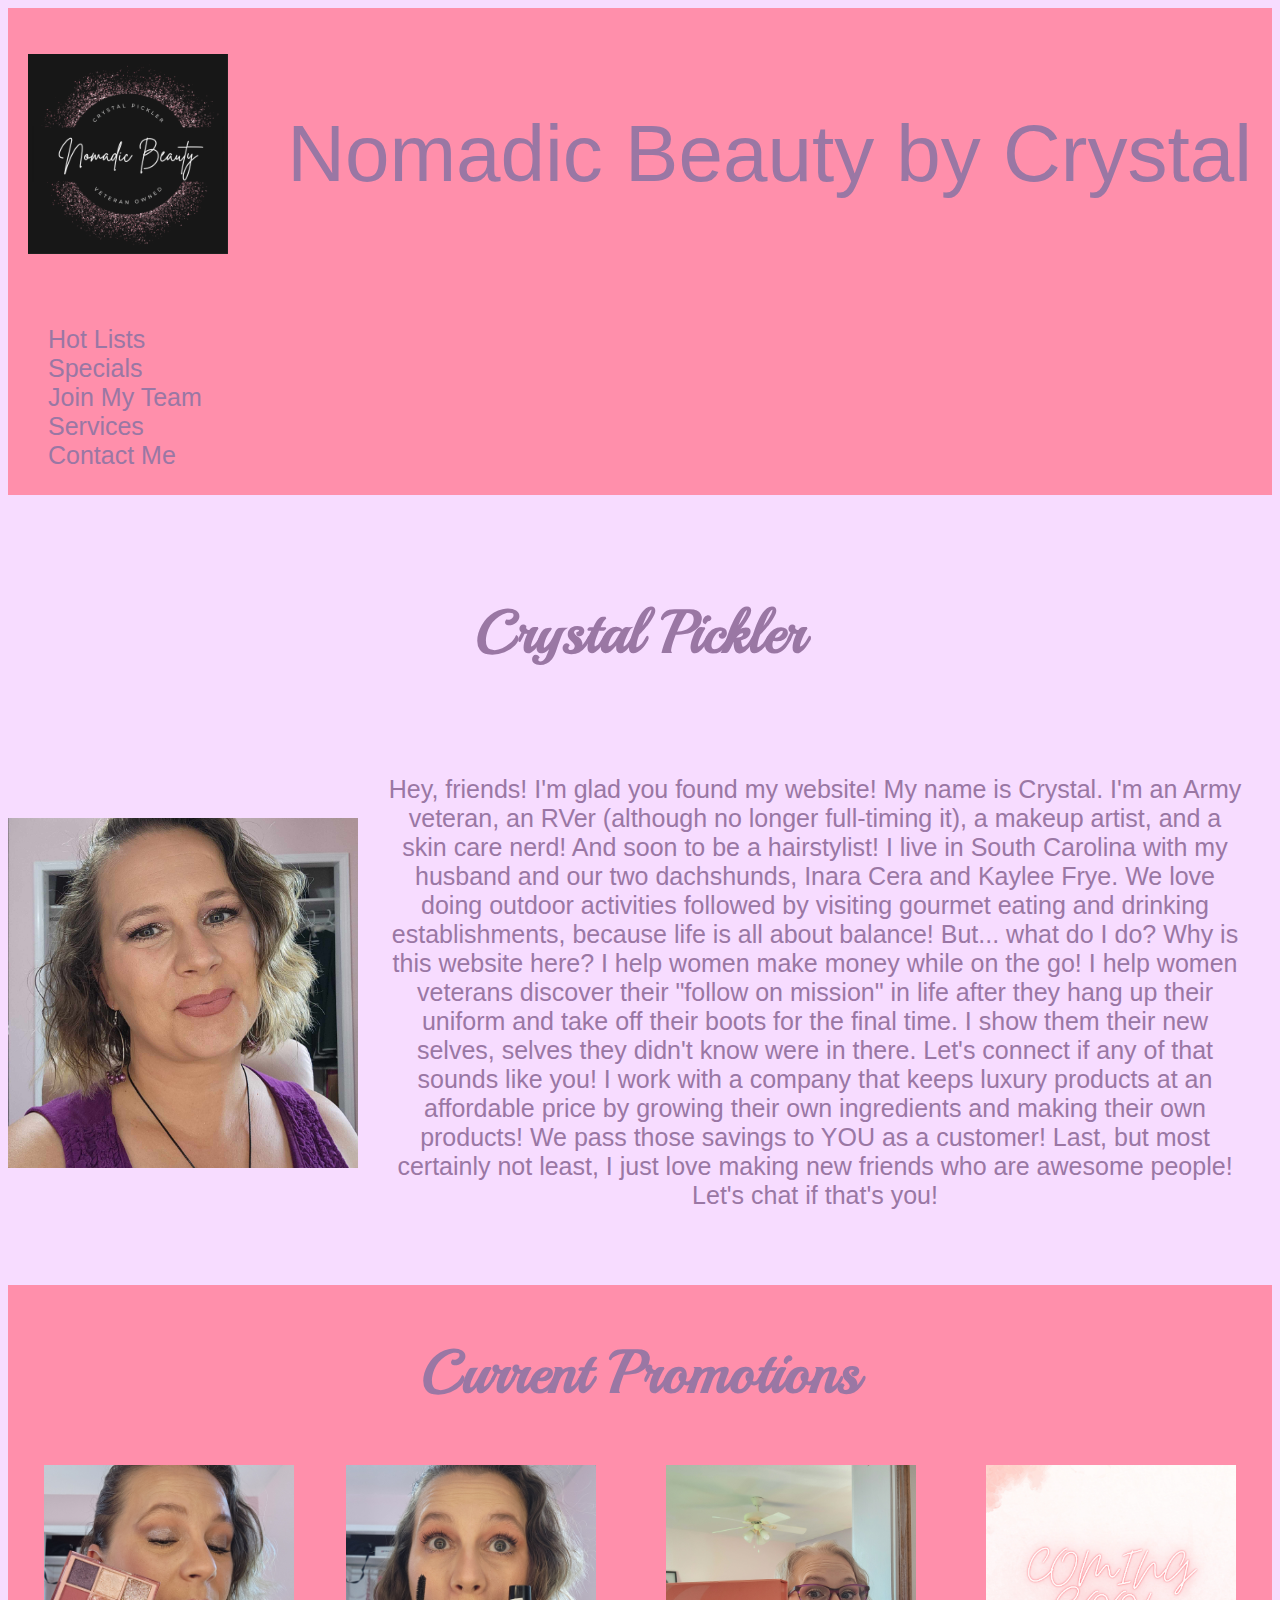
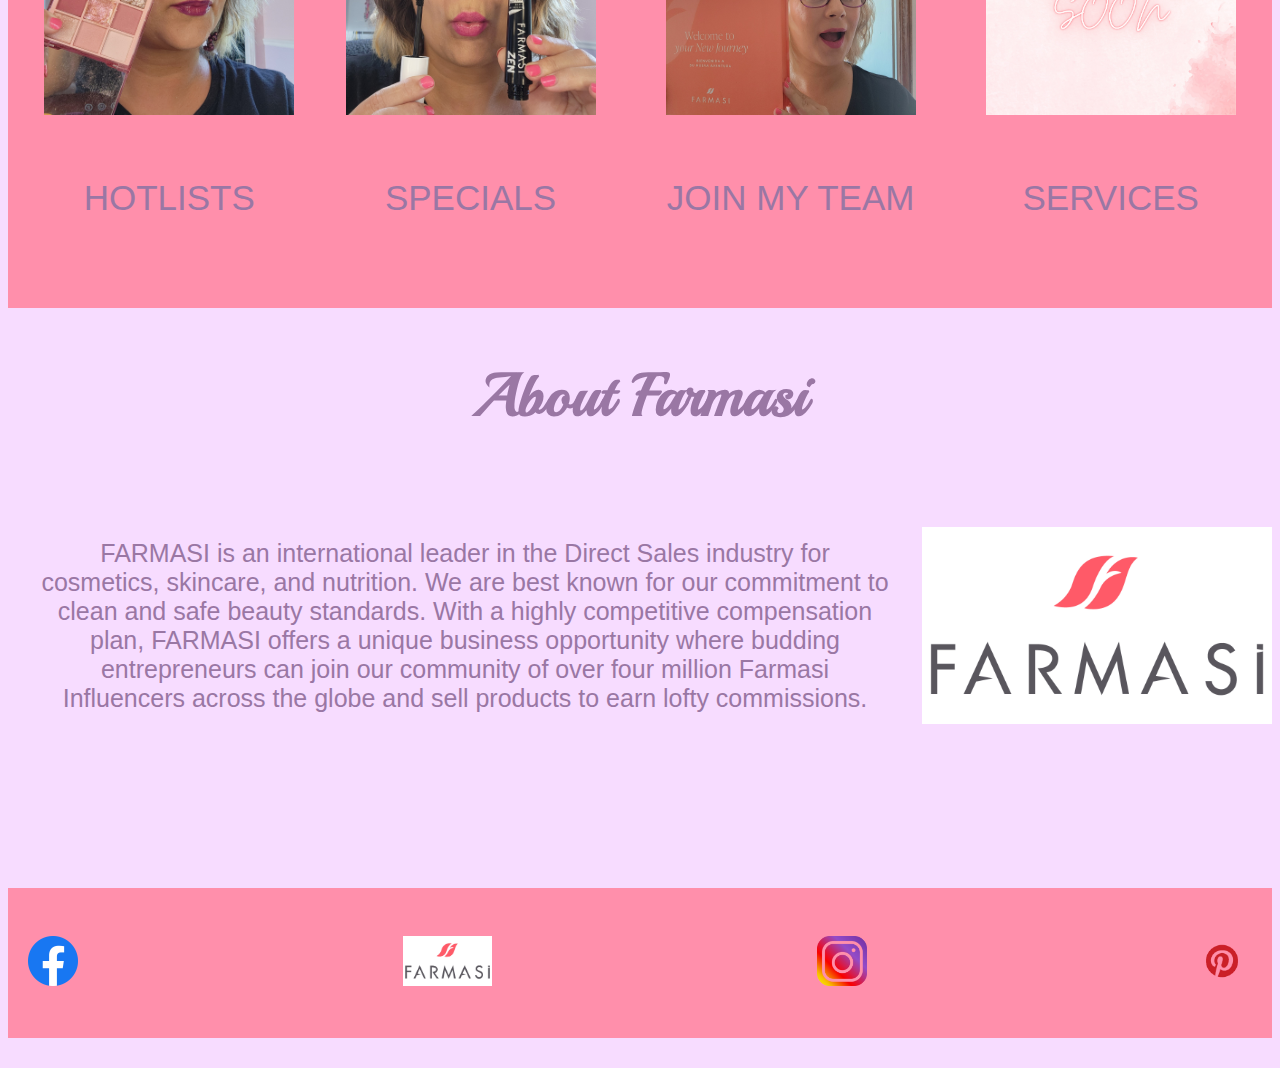
<file: index.html>
<!DOCTYPE html>
<html lang="en">
  <head>
    <link rel="stylesheet" href="styles.css" />

    <meta charset="UTF-8" />
    <meta name="viewport" content="width=device-width, initial-scale=1.0" />

    <link href="https://fonts.cdnfonts.com/css/rage-italic" rel="stylesheet" />
    <link
      href="https://fonts.googleapis.com/css2?family=Playball&display=swap"
      rel="stylesheet"
    />

    <title>Nomadic Beauty by Crystal</title>
  </head>



  <body>

    <div id="header">
      <img id="logo" src="/images/logos/nomadicbeautylogo.png" alt="picture placeholder" />
      <p id="title-name">Nomadic Beauty by Crystal</p>
      <div id="navigation">
        <ul id="navigation">
          <li> <a href="/hotlist.html"> Hot Lists</a></li>
          <li> <a href ="/specials.html"> Specials</a></li>
          <Li> <a href="/joinmyteam.html">Join My Team</a></Li>
          <li> <a href ="/services.html">Services</a></li>
          <li> <a href ="/contactme.html">Contact Me</a></li>
        </ul>
      </div>
    </div>

    <!-- header end -->

    <div class="body-container">
      <!-- background photo/gif -->

      <!-- about crystal -->
      <h1 class="section-heading">Crystal Pickler</h1>
      <div class="section-container">
        <img src="/images/website pic.jpg" alt="picture of crystal" style: width="
        350px">
        <div class="section-text-container">
          <p>
            Hey, friends! I'm glad you found my website! My name is Crystal. I'm
            an Army veteran, an RVer (although no longer full-timing it), a
            makeup artist, and a skin care nerd! And soon to be a hairstylist! I
            live in South Carolina with my husband and our two dachshunds, Inara
            Cera and Kaylee Frye. We love doing outdoor activities followed by
            visiting gourmet eating and drinking establishments, because life is
            all about balance!
            <!-- <br />
            <br /> -->
            But... what do I do? Why is this website here? I help women make
            money while on the go! I help women veterans discover their "follow
            on mission" in life after they hang up their uniform and take off
            their boots for the final time. I show them their new selves, selves
            they didn't know were in there. Let's connect if any of that sounds
            like you!
            <!-- <br />
            <br /> -->
            I work with a company that keeps luxury products at an affordable
            price by growing their own ingredients and making their own
            products! We pass those savings to YOU as a customer!
            <!-- <br />
            <br /> -->
            Last, but most certainly not least, I just love making new friends
            who are awesome people! Let's chat if that's you!
          </p>
        </div>
      </div>

      <!-- current promotions -->
      <div id="current-promotions">
        <h1 class="section-heading">Current Promotions</h1>
        <div class="section-container">
          <div class="picture-text-combo">
            <a href="/hotlist.html">
              <img id="image3" src="/images/hotlist.jpg" alt="hot list" ; />
              <p>HOTLISTS</p>
          </a>
          </div>
          <div class="picture-text-combo">
            <a href ="/specials.html">
              <img id="image3" src="/images/specials.jpg" alt="hot list" ; />
              <p>SPECIALS</p>
          </a>
          </div>
          <div class="picture-text-combo">
            <a href="/joinmyteam.html">
              <img id="image3" src="/images/joinmyteam.jpg" alt="join my team";/>
              <p>JOIN MY TEAM </p>
          </a>
          </div>
          <div class="picture-text-combo">
            <a href ="/services.html">
              <img id="image3" src="/images/comingsoon.png" alt="hot list" ; />
              <p>SERVICES</p>
          </a>
          </div>
        </div>
      </div>

      <!-- about farmasi -->

      <h1 class="section-heading">About Farmasi</h1>
      <div class="section-container">
        <div class="section-text-container">
          <p>
            FARMASI is an international leader in the Direct Sales industry for
            cosmetics, skincare, and nutrition. We are best known for our
            commitment to clean and safe beauty standards. With a highly
            competitive compensation plan, FARMASI offers a unique business
            opportunity where budding entrepreneurs can join our community of
            over four million Farmasi Influencers across the globe and sell
            products to earn lofty commissions.
          </p>
        </div>
        <img src="/images/logos/FarmasiLogo.jpg" alt="picture of Farmasi Logo" style: width =
        "350px">
      </div>
    </div>
    <!-- // end of body-container -->

    <div id="footer">
      <a href="https://www.facebook.com/crystal.marie.pickler">
        <img
          id="social-link"
          src="/images/logos/facebook-logo-2019.png"
          alt="link to facebook"
      /></a>
      <a href="https://www.farmasius.com/crystalpickler">
      <img
        id="social-link"
        src="/images/logos/FarmasiLogo.jpg"
        alt="link to farmasi website"
      /></a>
      <a href="https://www.instagram.com/nomadicbeautybycrystal">
      <img
        id="social-link"
        src="/images/logos/instagram-logo-png-transparent-background.png"
        alt="link to instagram"
      /></a>
      <a href="https://pinterest.com/nomadicbeautybycrystal">
      <img
        id="social-link"
        src="/images/logos/pinterest-logo.png"
        alt="link to pinterest"
      /></a>
    </div>
    <!-- end of footer -->
  </body>
</html>
</file>
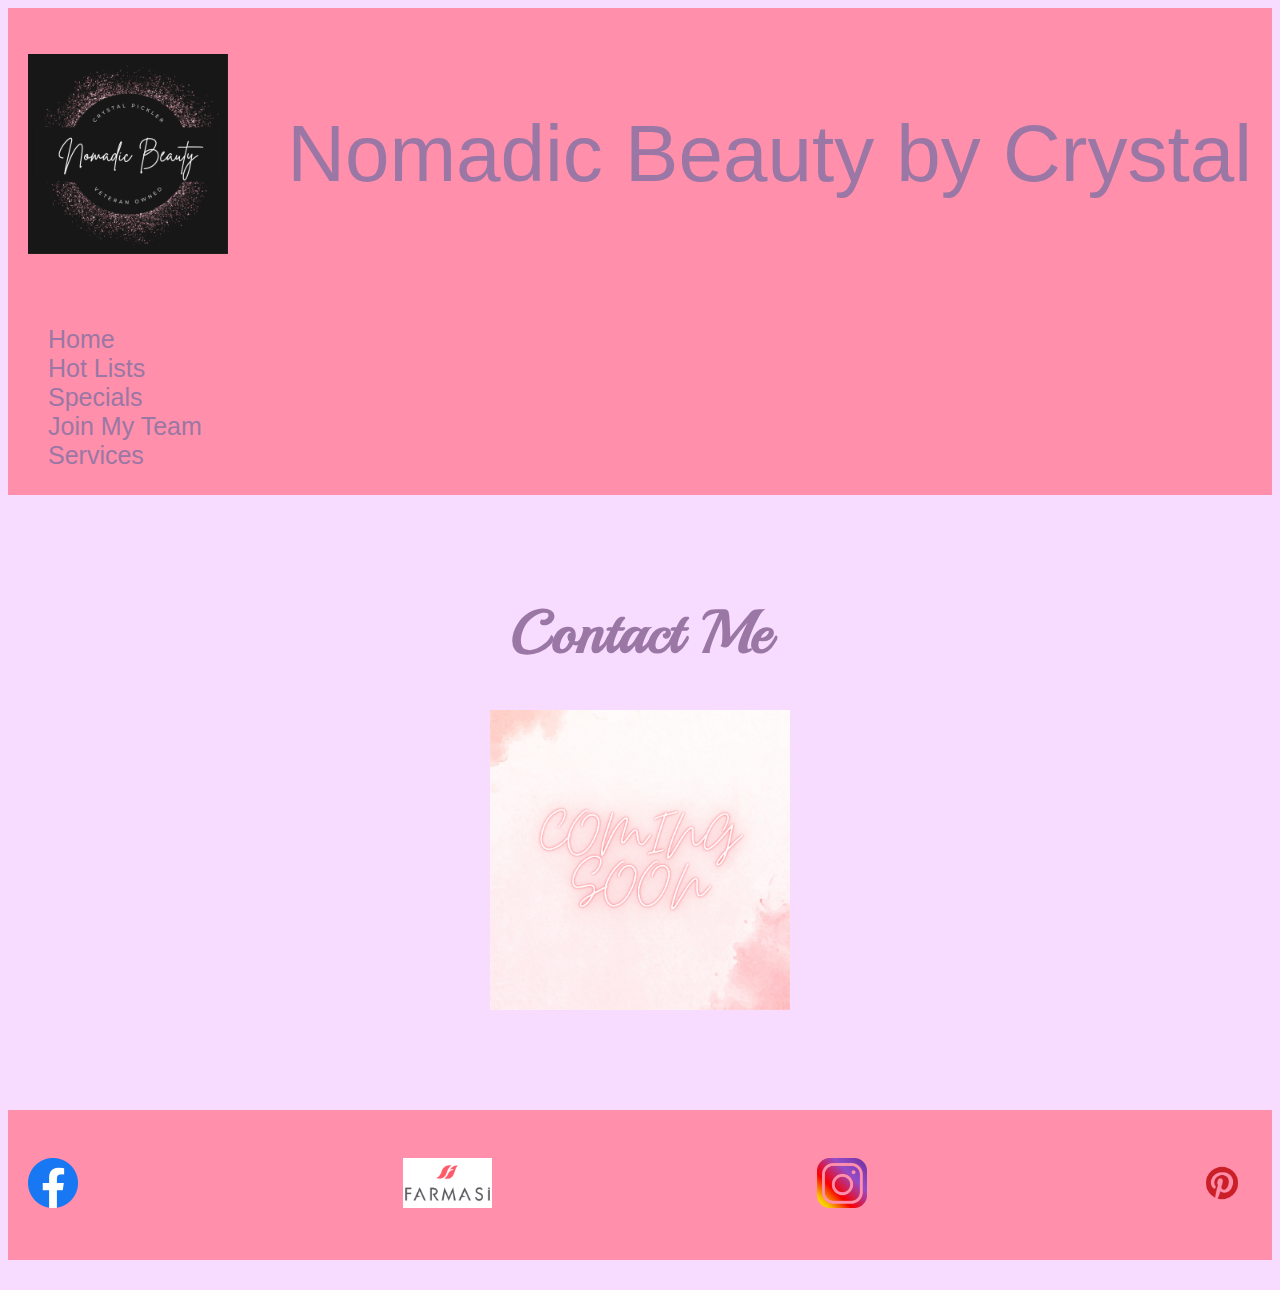
<file: contactme.html>
<!DOCTYPE html>
<html lang="en">
  <head>
    <link rel="stylesheet" href="styles.css" />

    <meta charset="UTF-8" />
    <meta name="viewport" content="width=device-width, initial-scale=1.0" />

    <link href="https://fonts.cdnfonts.com/css/rage-italic" rel="stylesheet" />
    <link
      href="https://fonts.googleapis.com/css2?family=Playball&display=swap"
      rel="stylesheet"
    />

    <title>Contact Me: Nomadic Beauty by Crystal</title>
  </head>
  <body>
    <div id="header">
      <img id="logo" src="/images/logos/nomadicbeautylogo.png" alt="picture placeholder" />
      <p id="title-name">Nomadic Beauty by Crystal</p>
      <div id="navigation">
        <ul id="navigation">
          <li><a href="/index.html">Home</a></li>
          <li><a href="/hotlist.html"> Hot Lists</a></li>
          <li><a href="/specials.html"> Specials</a></li>
          <Li><a href="/joinmyteam.html">Join My Team</a></Li>
          <li><a href="/services.html">Services</a></li>
        </ul>
      </div>
    </div>

    <!-- header end -->

    <div class="body-container">
      <h1 class="section-heading">Contact Me</h1>
      <img src="images/comingsoon.png" style: width="300px" />
    </div>
    <!-- end of body-container -->

    <div id="footer">
      <a href="https://www.facebook.com/crystal.marie.pickler">
        <img
          id="social-link"
          src="/images/logos/facebook-logo-2019.png"
          alt="link to facebook"
      /></a>
      <a href="https://www.farmasius.com/crystalpickler">
      <img
        id="social-link"
        src="/images/logos/FarmasiLogo.jpg"
        alt="link to farmasi website"
      /></a>
      <a href="https://www.instagram.com/nomadicbeautybycrystal">
      <img
        id="social-link"
        src="/images/logos/instagram-logo-png-transparent-background.png"
        alt="link to instagram"
      /></a>
      <a href="https://pinterest.com/nomadicbeautybycrystal">
      <img
        id="social-link"
        src="/images/logos/pinterest-logo.png"
        alt="link to pinterest"
      /></a>
    </div>
    <!-- end of footer -->
  </body>
</html>
</file>
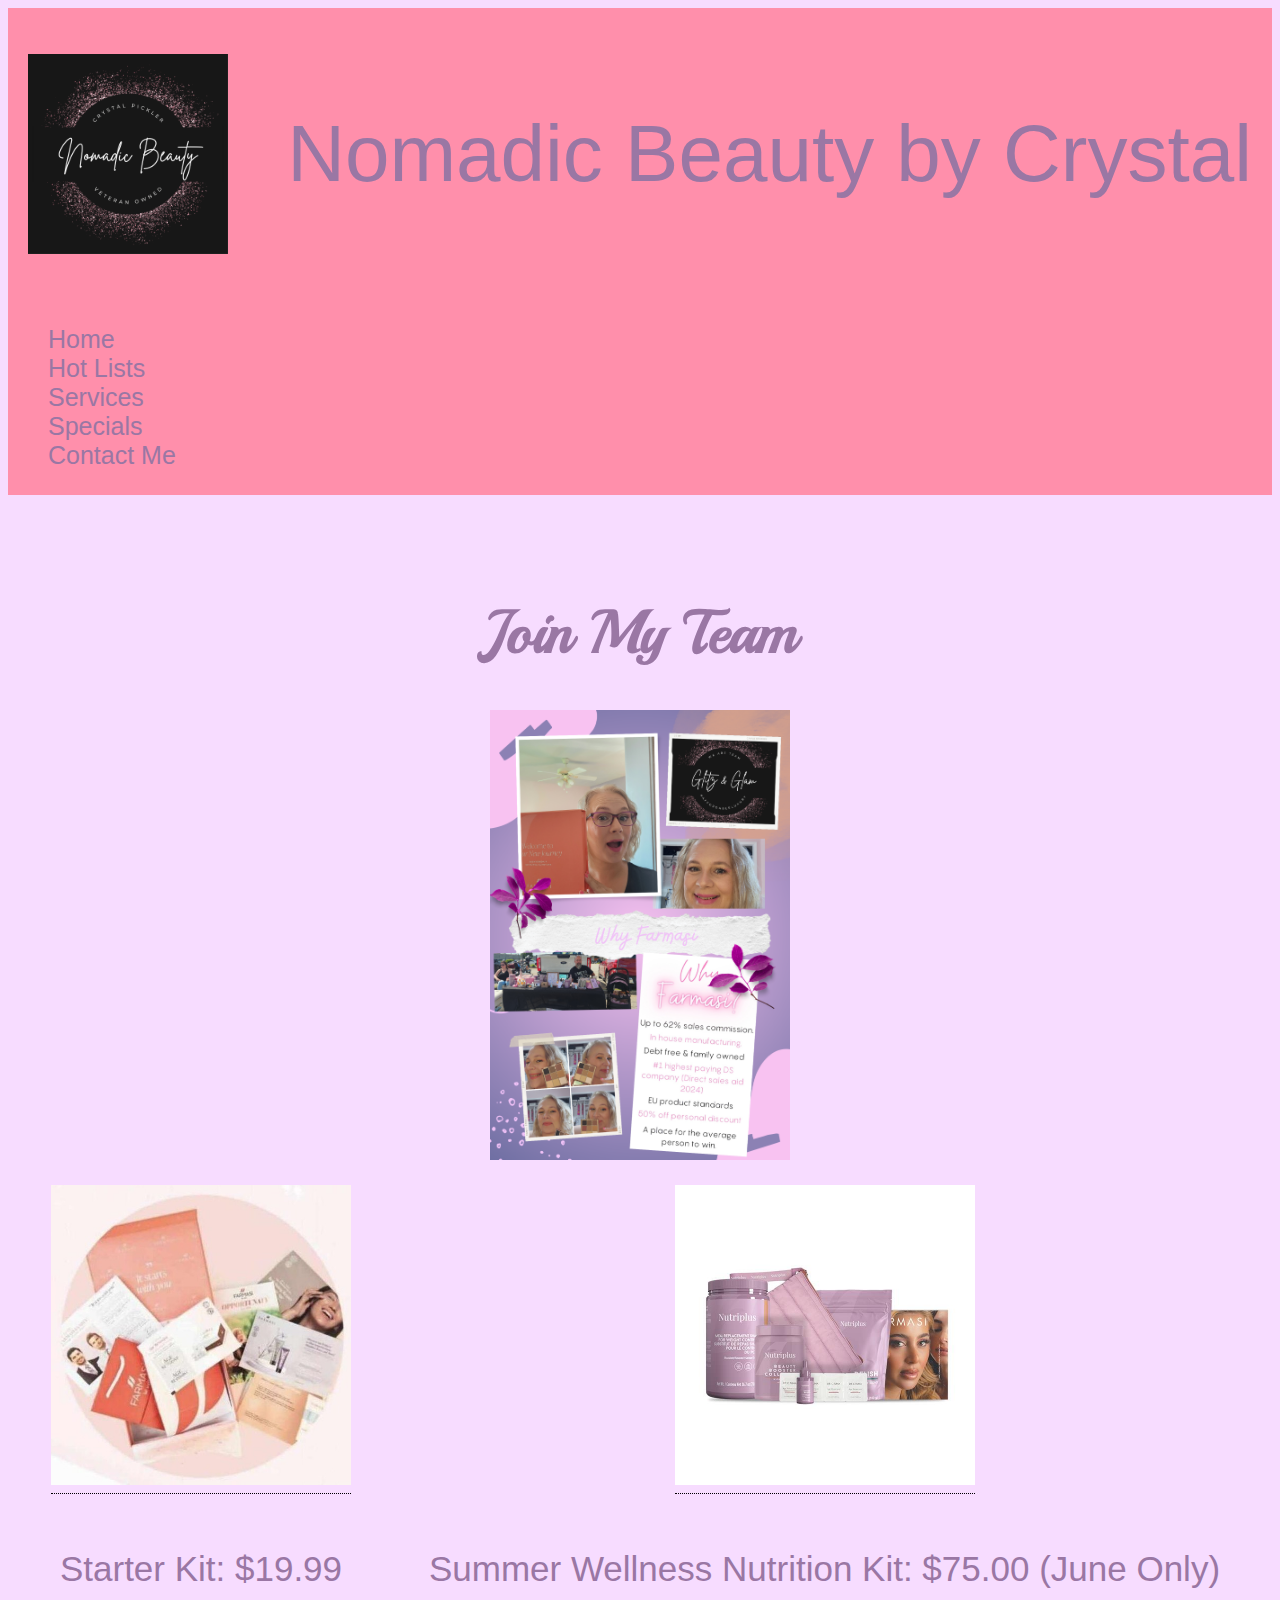
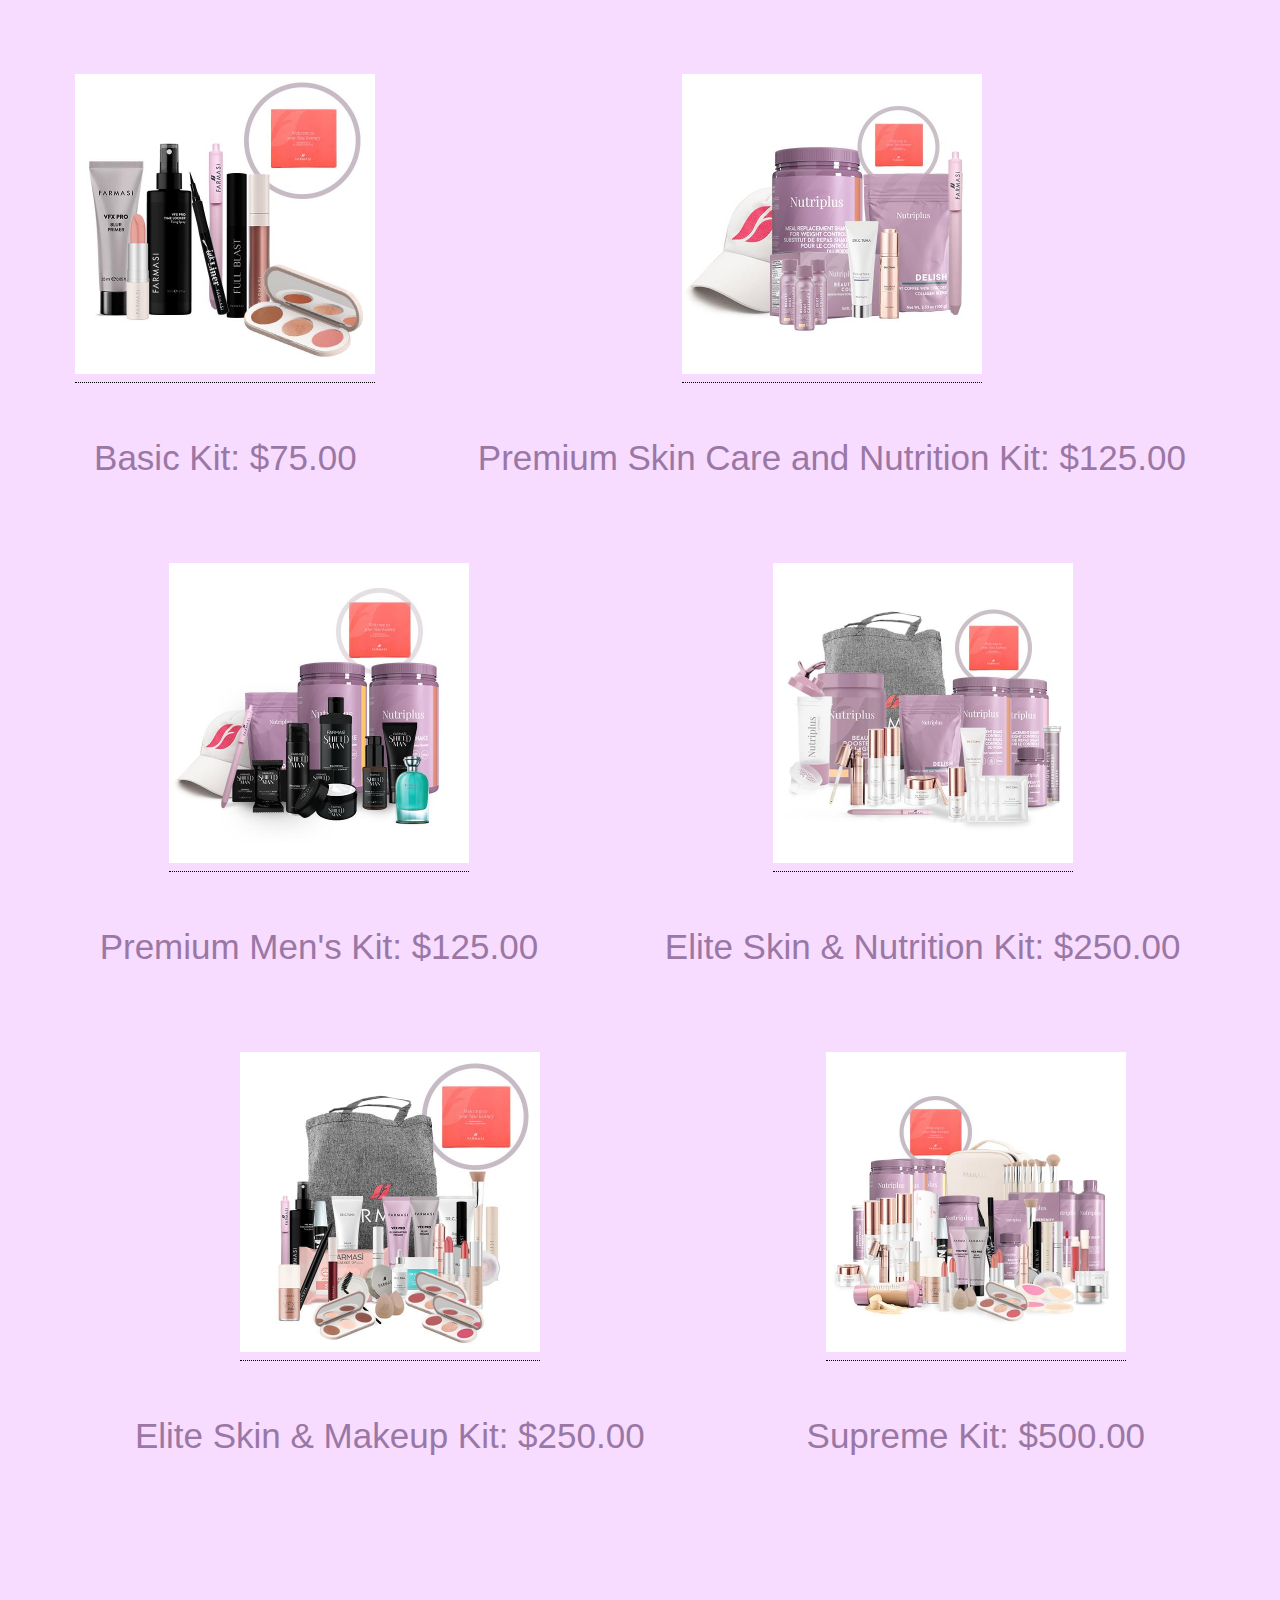
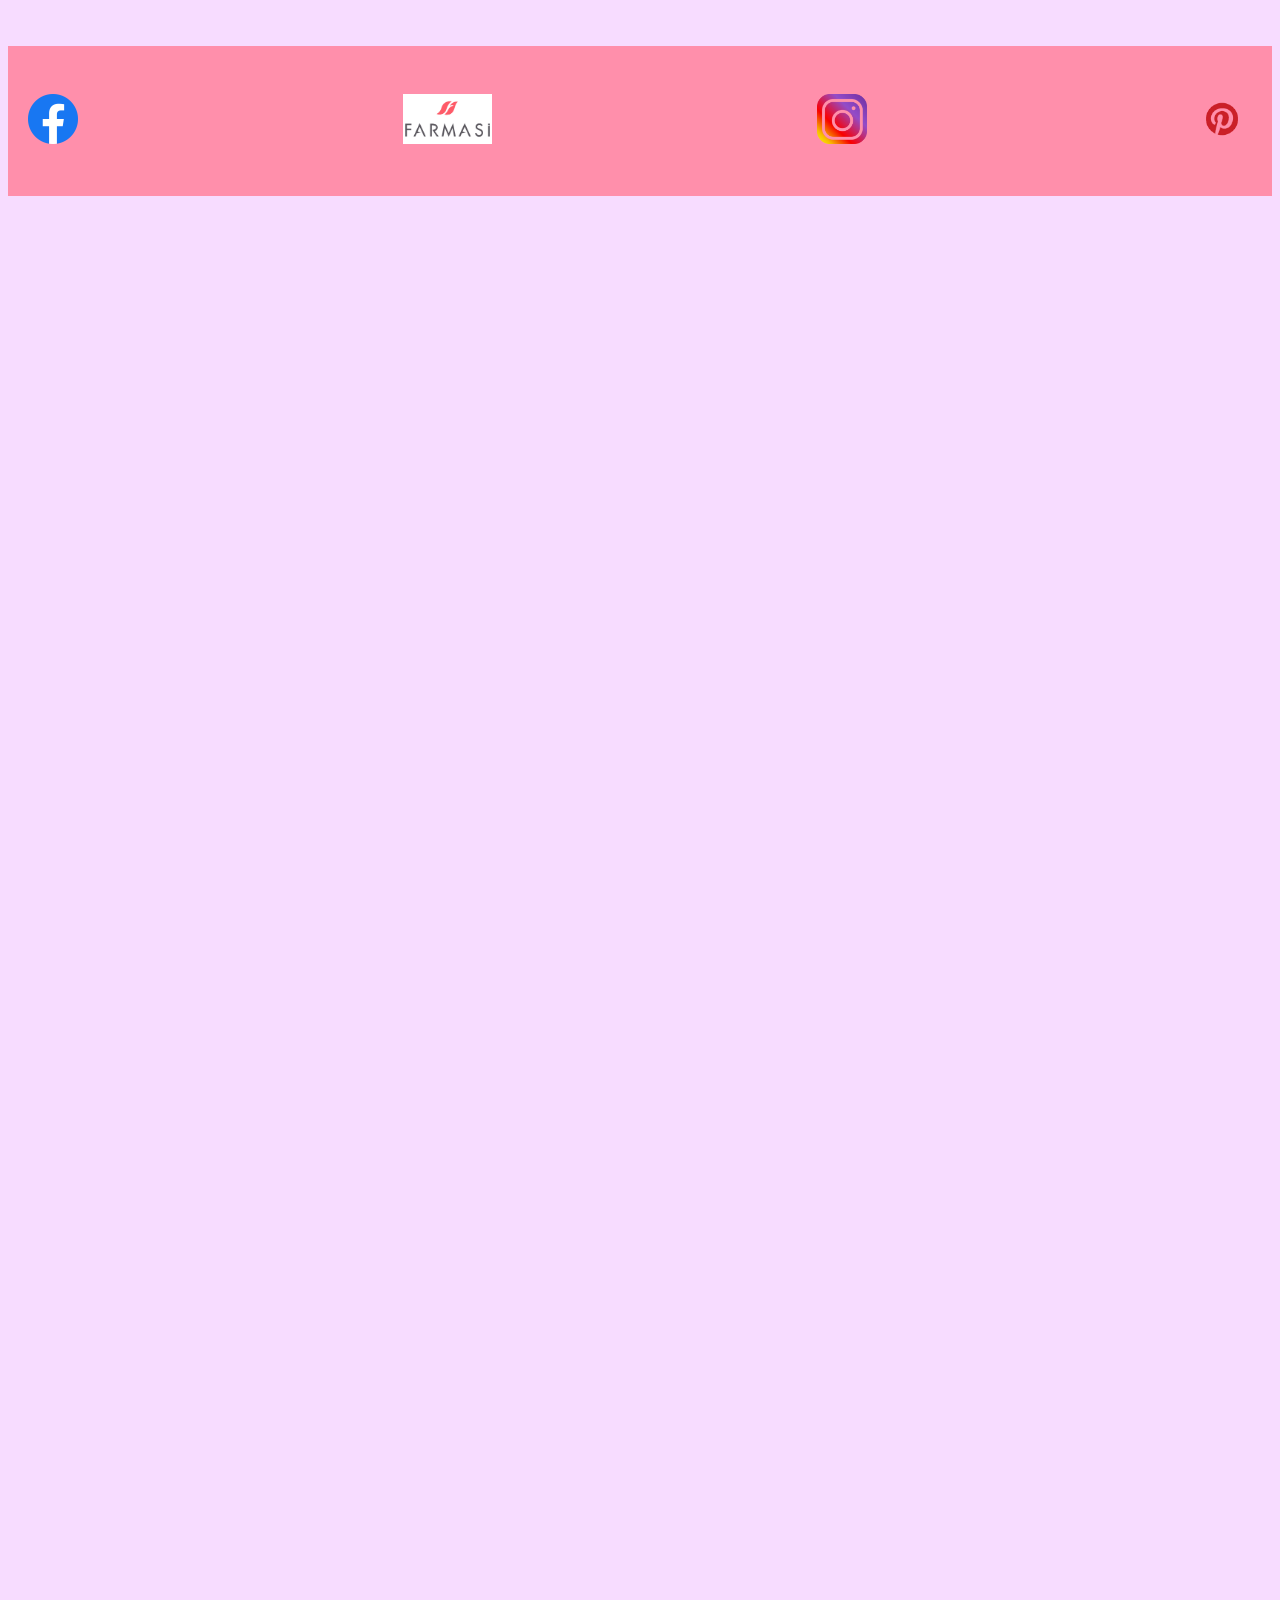
<file: joinmyteam.html>
<!DOCTYPE html>
<html lang="en">
  <head>
    <link rel="stylesheet" href="styles.css" />

    <meta charset="UTF-8" />
    <meta name="viewport" content="width=device-width, initial-scale=1.0" />

    <link href="https://fonts.cdnfonts.com/css/rage-italic" rel="stylesheet" />
    <link
      href="https://fonts.googleapis.com/css2?family=Playball&display=swap"
      rel="stylesheet"
    />

    <title>Join My Team: Nomadic Beauty by Crystal</title>
  </head>
  <body>
    <div id="header">
      <img
        id="logo"
        src="/images/logos/nomadicbeautylogo.png"
        alt="picture placeholder"
      />
      <p id="title-name">Nomadic Beauty by Crystal</p>
      <div id="navigation">
        <ul id="navigation">
          <li><a href="/index.html">Home</a></li>
          <li><a href="/hotlist.html"> Hot Lists</a></li>
          <li><a href="/services.html">Services</a></li>
          <li><a href="/specials.html"> Specials</a></li>
          <li><a href="/contactme.html">Contact Me</a></li>
        </ul>
      </div>
    </div>

    <!-- header end -->

    <div class="body-container">
      <h1 class="section-heading">Join My Team</h1>
      <img src="/images/joinme2.png" style: width="300px" />

      <div class="section-container">


        <div class="picture-text-combo">
          <div class="tooltip">
            <img src="/images/kits/Starter Kit 19.99.jpg" alt = "a collection of
            eye makeup" style: width="300px" />
            <p class="tooltiptext">
              Dr. C. Tuna Aqua Sample <br />
              Dr. C. Tuna Age Reversist Sample <br />
              Dr. C. Tuna Resurface Sample <br />
              Nutriplus Serenity Tea Sample Set <br />
              2023-2024 Catalog <br />
              Coral Box <br />
            </p>
          </div>
          <a
            href="https://www.farmasius.com/crystalpickler/register/beautyinfluencer"
          >
            <p>Starter Kit: $19.99</p>
          </a>
        </div>

        <div class="picture-text-combo">
          <div class="tooltip">
            <img src="/images/kits/Summer Wellness Nutition Kit.jpg" alt = "a
            collection of eye makeup" style: width="300px" />
            <p class="tooltiptext">
              Dr. C. Tuna Age Reversist Sample <br />
              Nutriplus Chocolate Shake <br />
              Nutriplus Delish Instant Coffee & Chicory Blend <br />
              Nutriplus Hydro Drops <br />
              Nutriplus Beauty Booster Collagen Chocolate <br />
              2023-2024 Catalog <br />
              Nutriplus Pouch <br />
            </p>
          </div>
          <a
            href="https://www.farmasius.com/crystalpickler/register/beautyinfluencer"
          >
            <p>Summer Wellness Nutrition Kit: $75.00 (June Only)</p>
          </a>
        </div>

        <div class="picture-text-combo">
          <div class="tooltip">
            <img src="/images/kits/Basic Kit 75.jpg" alt = "a collection of eye
            makeup" style: width="300px" />
            <p class="tooltiptext">
              Ink Eyeliner - Black <br />
              VFX PRO Time Locker Fixing Spray <br />
              VFX PRO Blur Primer <br />
              Matte Liquid Lipstick - Money Maker <br />
              3-in-1 Face Palette <br />
              BB Glaze Lipstick Black Cherry <br />
              Full Blast Mascara <br />
              Farmasi Coral Pen <br />
              Entire Starter Kit <br />
            </p>
          </div>
          <a
            href="https://www.farmasius.com/crystalpickler/register/beautyinfluencer3"
          >
            <p>Basic Kit: $75.00</p>
          </a>
        </div>

        <div class="picture-text-combo">
          <div class="tooltip">
            <img src="/images/kits/Premium Skin Care and Nutrition Kit 125.jpg"
            alt = "a collection of eye makeup" style: width="300px" />
            <p class="tooltiptext">
              Dr. C. Tuna Resurface Refining Cleanser <br />
              Dr. C. Tuna Absolute Super Elixir <br />
              Nutriplus Shake - Chocolate <br />
              Nutriplus Beauty Shot Collagen <br />
              Nutriplus Coffee with Chicory & Collagen Blend <br />
              Farmasi Coral Pen <br />
              Farmasi White Cap <br />
              Entire Starter Kit <br />
            </p>
          </div>
          <a
            href="https://www.farmasius.com/crystalpickler/register/beautyinfluencer3"
          >
            <p>Premium Skin Care and Nutrition Kit: $125.00</p>
          </a>
        </div>

        <div class="picture-text-combo">
          <div class="tooltip">
            <img src="/images/kits/Premium Men's Kit 125.jpg" alt = "a
            collection of eye makeup" style: width="300px" />
            <p class="tooltiptext">
              Nutriplus Shake - Chocolate <br />
              Nutriplus Shake - Banana <br />
              Nutriplus Delish Instant Coffee & Chicory Blend <br />
              Shield Man After Shave Lotion <br />
              Shield Man Shampoo <br />
              Shield Man Face & Body Soap <br />
              Shield Man Styling Matte Hair Wax <br />
              Shield Man Shaving Foam <br />
              Shield Man Sample <br />
              Shield Man Amino Acid Body Wash <br />
              Baoli Cologne for Men <br />
              Entire Starter Kit <br />
            </p>
          </div>
          <a
            href="https://www.farmasius.com/crystalpickler/register/beautyinfluencer3"
          >
            <p>Premium Men's Kit: $125.00</p>
          </a>
        </div>

        <div class="picture-text-combo">
          <div class="tooltip">
            <img src="/images/kits/Elite Skin and Nutrition Kit 250.jpg" alt =
            "a collection of eye makeup" style: width="300px" />
            <p class="tooltiptext">
              Dr. C. Tuna Age Reversist Exfoliating Cleanser <br />
              Dr. C. Tuna Age Reversist Eye Cream <br />
              Dr. C. Tuna Age Reversist Serum <br />
              Dr. C. Tuna Age Reversist Rich Moisturizer <br />
              Dr. C. Tuna Age Reversist All Night Beauty Mask <br />
              Dr. C. Tuna Aqua Hydrating Sheet Mask <br />
              Dr. C. Tuna Absolute Super Elixir <br />
              Nutriplus Shake - Chocolate <br />
              Nutriplus Shake - Strawberry <br />
              Nutriplus Lily Shaker <br />
              Nutriplus Serenity Lemon Tea <br />
              Nutriplus Collagen Tablet <br />
              Nutriplus Vitamin C Effervescent Tablet <br />
              Nutriplus Delish Instant Coffee & Chicory Blend <br />
              Nutriplus Beauty Booster Collagen - Unflavored <br />
              Tote Bag <br />
              Entire Starter Kit <br />
            </p>
          </div>
          <a
            href="https://www.farmasius.com/crystalpickler/register/beautyinfluencer3"
          >
            <p>Elite Skin & Nutrition Kit: $250.00</p>
          </a>
        </div>

        <div class="picture-text-combo">
          <div class="tooltip">
            <img src="/images/kits/Elite Skin and Makeup 250.jpg" alt = "a
            collection of eye makeup" style: width="300px" />
            <p class="tooltiptext">
              Dr. C. Tuna Aqua Restoring Gel Cleanser <br />
              Dr. C. Tuna Aqua Booster Hydro Drops <br />
              Dr. C. Tuna Aqua Hydrating Cream <br />
              Dr. C. Tuna Aqua Revitalizing Eye Cream <br />
              Dr. C. Tuna Absolute Super Elixir <br />
              Brow Setting Wax <br />
              Lash Primer <br />
              Infinilash Mascara <br />
              Full Blast Mascara <br />
              ZEN Extension Lash Mascara <br />
              Microfilling Brow Pen Medium Brown <br />
              VFX Time Locker Spray <br />
              VFX PRO Blur Primer <br />
              VFX PRO Illuminating Primer <br />
              VFX PRO Camera Ready Foundation - Buff <br />
              Air Glow Foundation W09 <br />
              Loose Powder <br />
              Peach Bite Palette <br />
              3-in-1 Face Palette <br />
              Matte Liquid Lipstick - Super Star <br />
              Creamy Lipstick - Hot Tahiti <br />
              BB Glaze Lipstick Soft Pink <br />
              Sensi Wipes Makeup Remover <br />
              Shader Brush <br />
              Makeup Magic Sponge <br />
              Farmasi Coral Pen <br />
              Tote Bag <br />
              Entire Starter Kit <br />
            </p>
          </div>
          <a
            href="https://www.farmasius.com/crystalpickler/register/beautyinfluencer3"
          >
            <p>Elite Skin & Makeup Kit: $250.00</p>
          </a>
        </div>

        <div class="picture-text-combo">
          <div class="tooltip">
            <img src="/images/kits/Supreme Kit 500.jpg" alt = "a
            collection of eye makeup" style: width="300px" />
            <p class="tooltiptext">
              Dr. C. Tuna Age Reversist Exfoliating Cleanser <br />
              Dr. C. Tuna Age Reversist Eye Cream <br />
              Dr. C. Tuna Age Reversist Serum <br />
              Dr. C. Tuna Age Reversist Rich Moisturizer <br />
              Dr. C. Tuna Age Reversist All Night Beauty Mask <br />
              Dr. C. Tuna Aqua Hydrating Sheet Mask <br />
              Dr. C. Tuna Absolute Super Elixir <br />
              Nutriplus Shake - Vanilla <br />
              Nutriplus Shake - Chocolate <br />
              Nutriplus Shake - Banana <br />
              Nutriplus Shake - Strawberry <br />
              Nutriplus Lily Shaker <br />
              Nutriplus Serenity Tea - Lemon <br />
              Nutriplus Beauty Collagen Shot <br />
              Nutriplus Beauty Booster Collagen - Unflavored <br />
              Nutriplus Delish Instant Coffee & Chicory Blend <br />
              Nutriplus Collagen Tablet <br />
              Nutriplus Vitamin C Effervescent Tablets <br />
              Ink Black Eyeliner <br />
              Lash Primer <br />
              Full Blast Mascara <br />
              Infinilash Mascara <br />
              Zen Extension Lash Mascara <br />
              Air Glow Foundation - W09 <br />
              BB Powder - Warm Light <br />
              3-in-1 Face Palette <br />
              Powder Blusher - Like Candy <br />
              VFX PRO Camera Ready Foundation Ivory <br />
              VFX Pro Camera Ready Foundation Buff <br />
              VFX PRO Blur Primer <br />
              VFX PRO Illuminating Primer <br />
              Matte Liquid Lipstick - Red Love <br />
              Matte Liquid Lipstick - Cool Beige <br />
              Creamy Lipstick - Bittersweet <br />
              Creamy Lipstick - Hot Tahiti <br />
              BB Glaze Lipstick Deep Beige <br />
              BB Glaze Lipstick Pink Beige <br />
              Eyeshadow Primer <br />
              Highlighter Blush <br />
              Blush & Powder Brush <br />
              Concealer Brush <br />
              Shader Brush <br />
              Blending Brush <br />
              Eyeliner Brush <br />
              Flat Definer Brush <br />
              Makeup Magic Sponge <br />
              Next Generation Small Beauty Bag <br />
              Tissue Paper <br />
              Entire Starter Kit <br />
            </p>
          </div>
          <a
            href="https://www.farmasius.com/crystalpickler/register/beautyinfluencer3"
          >
            <p>Supreme Kit: $500.00</p>
          </a>
        </div>
      </div>
    </div>

    <!-- end of body-container -->

    <div id="footer">
      <a href="https://www.facebook.com/crystal.marie.pickler">
        <img
          id="social-link"
          src="/images/logos/facebook-logo-2019.png"
          alt="link to facebook"
      /></a>
      <a href="https://www.farmasius.com/crystalpickler">
        <img
          id="social-link"
          src="/images/logos/FarmasiLogo.jpg"
          alt="link to farmasi website"
      /></a>
      <a href="https://www.instagram.com/nomadicbeautybycrystal">
        <img
          id="social-link"
          src="/images/logos/instagram-logo-png-transparent-background.png"
          alt="link to instagram"
      /></a>
      <a href="https://pinterest.com/nomadicbeautybycrystal">
        <img
          id="social-link"
          src="/images/logos/pinterest-logo.png"
          alt="link to pinterest"
      /></a>
    </div>
    <!-- end of footer -->
  </body>
</html>
</file>
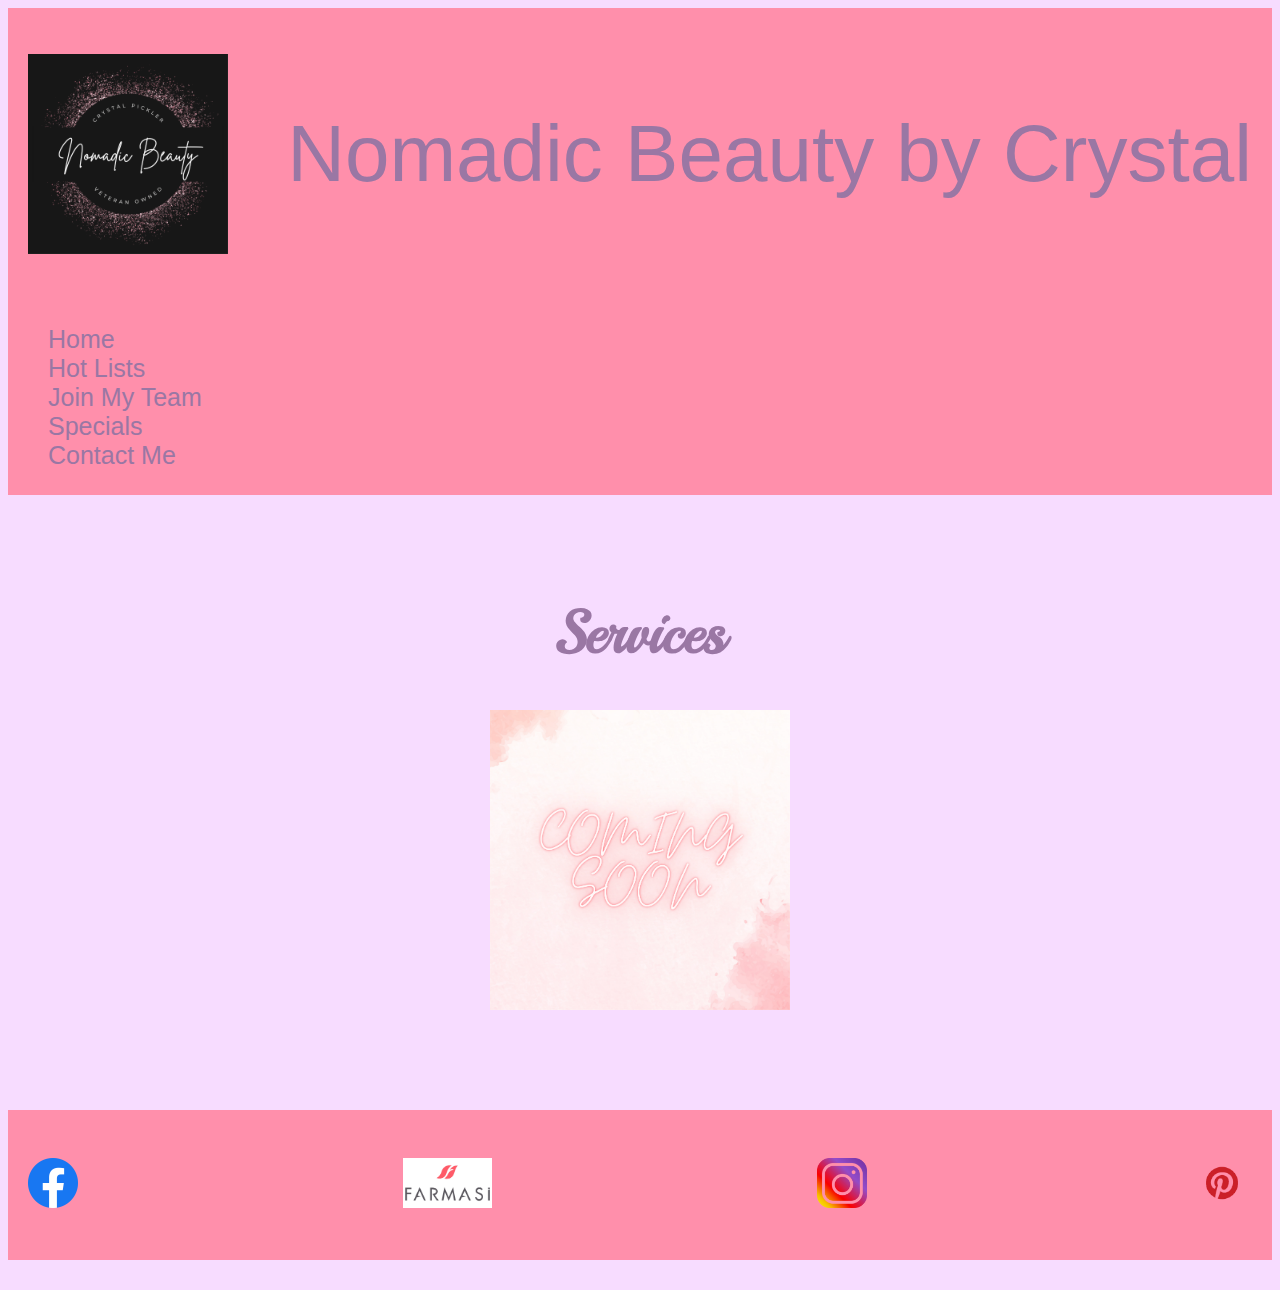
<file: services.html>
<!DOCTYPE html>
<html lang="en">
  <head>
    <link rel="stylesheet" href="styles.css" />

    <meta charset="UTF-8" />
    <meta name="viewport" content="width=device-width, initial-scale=1.0" />

    <link href="https://fonts.cdnfonts.com/css/rage-italic" rel="stylesheet" />
    <link
      href="https://fonts.googleapis.com/css2?family=Playball&display=swap"
      rel="stylesheet"
    />

    <title>Services: Nomadic Beauty by Crystal</title>
  </head>
  <body>
    <div id="header">
      <img id="logo" src="/images/logos/nomadicbeautylogo.png" alt="picture placeholder" />
      <p id="title-name">Nomadic Beauty by Crystal</p>
      <div id="navigation">
        <ul id="navigation">
          <li><a href="/index.html">Home</a></li>
          <li><a href="/hotlist.html"> Hot Lists</a></li>
          <Li><a href="/joinmyteam.html">Join My Team</a></Li>
          <li><a href="/specials.html"> Specials</a></li>
          <li><a href="/contactme.html">Contact Me</a></li>
        </ul>
      </div>
    </div>

    <!-- header end -->

    <div class="body-container">
      <h1 class="section-heading">Services</h1>
      <img src="/images/comingsoon.png" style: width="300px" />
    </div>
    <!-- end of body-container -->

    <div id="footer">
      <a href="https://www.facebook.com/crystal.marie.pickler">
        <img
          id="social-link"
          src="/images/logos/facebook-logo-2019.png"
          alt="link to facebook"
      /></a>
      <a href="https://www.farmasius.com/crystalpickler">
      <img
        id="social-link"
        src="/images/logos/FarmasiLogo.jpg"
        alt="link to farmasi website"
      /></a>
      <a href="https://www.instagram.com/nomadicbeautybycrystal">
      <img
        id="social-link"
        src="/images/logos/instagram-logo-png-transparent-background.png"
        alt="link to instagram"
      /></a>
      <a href="https://pinterest.com/nomadicbeautybycrystal">
      <img
        id="social-link"
        src="/images/logos/pinterest-logo.png"
        alt="link to pinterest"
      /></a>
    </div>
    <!-- end of footer -->
  </body>
</html>
</file>
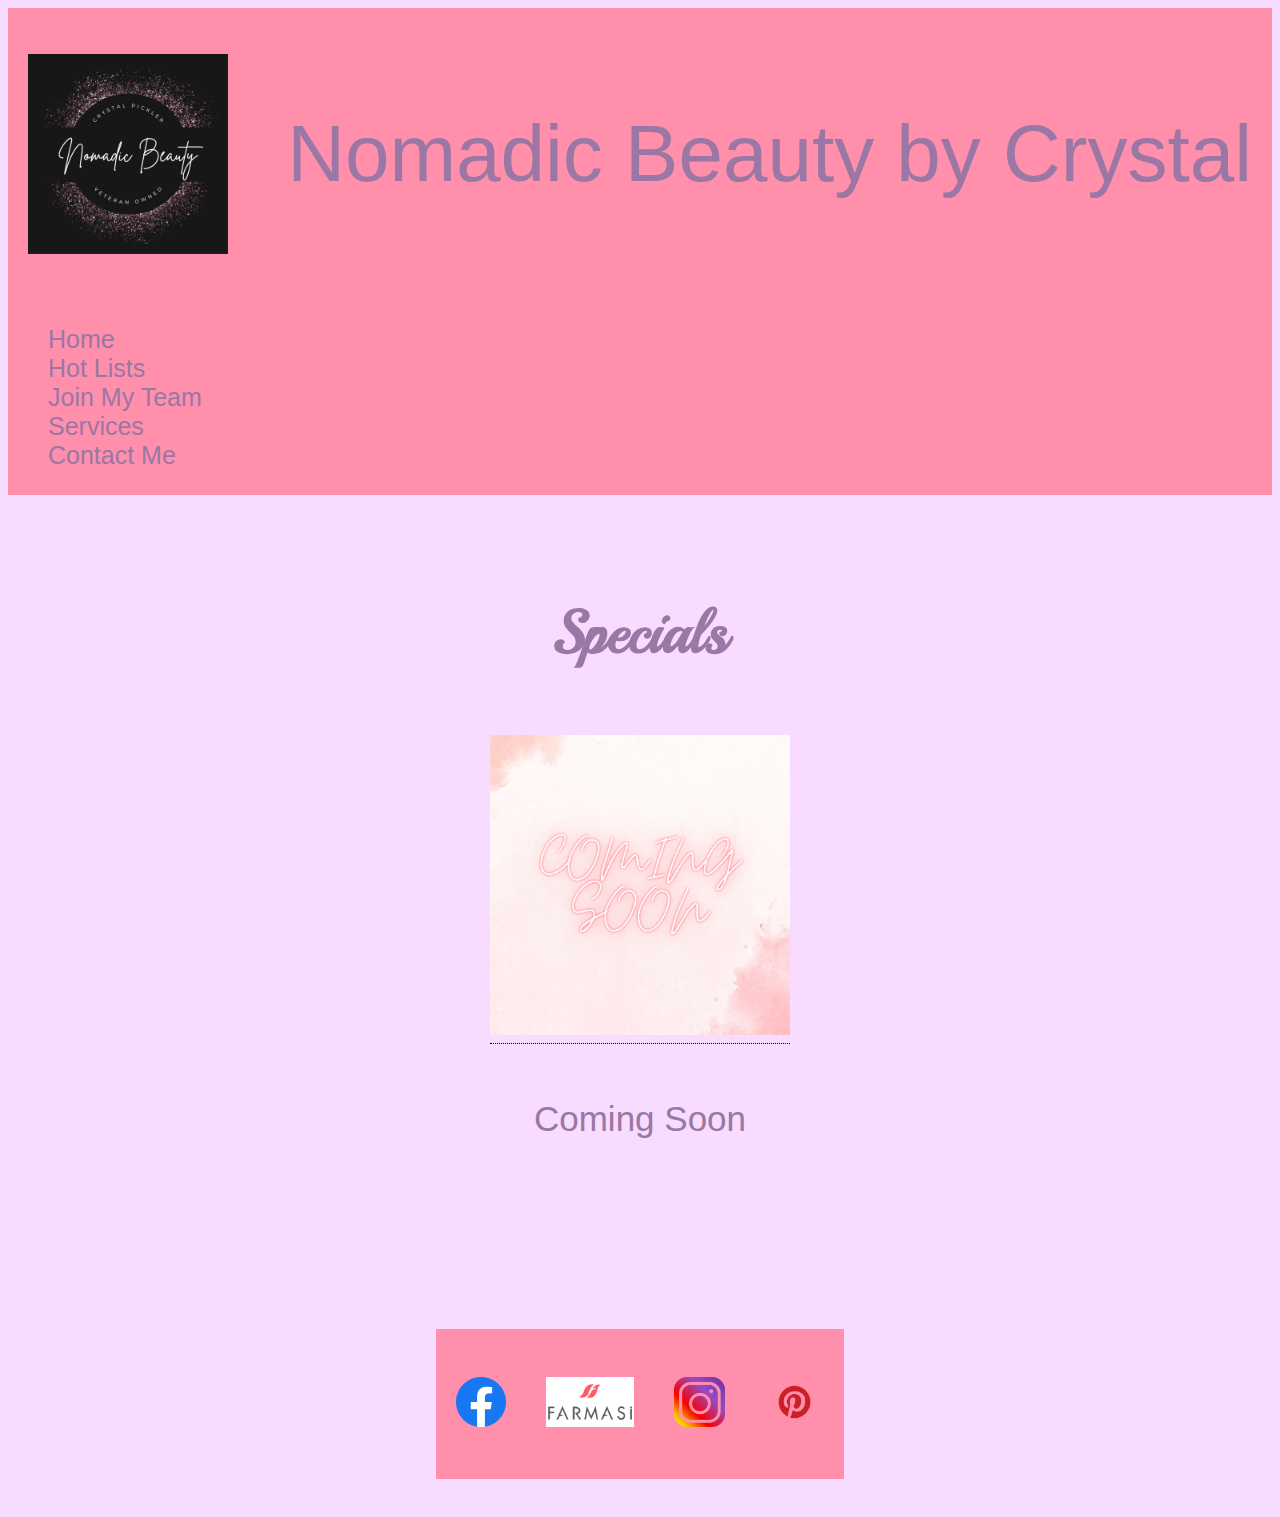
<file: specials.html>
<!DOCTYPE html>
<html lang="en">
  <head>
    <link rel="stylesheet" href="styles.css" />

    <meta charset="UTF-8" />
    <meta name="viewport" content="width=device-width, initial-scale=1.0" />

    <link href="https://fonts.cdnfonts.com/css/rage-italic" rel="stylesheet" />
    <link
      href="https://fonts.googleapis.com/css2?family=Playball&display=swap"
      rel="stylesheet"
    />

    <title>Specials: Nomadic Beauty by Crystal</title>
  </head>
  <body>
    <div id="header">
      <img id="logo" src="/images/logos/nomadicbeautylogo.png" alt="picture placeholder" />
      <p id="title-name">Nomadic Beauty by Crystal</p>
      <div id="navigation">
        <ul id="navigation">
          <li><a href="/index.html"> Home</a></li>
          <li><a href="/hotlist.html"> Hot Lists</a></li>
          <Li><a href="/joinmyteam.html">Join My Team</a></Li>
          <li><a href="/services.html">Services</a></li>
          <li><a href="/contactme.html">Contact Me</a></li>
        </ul>
      </div>
    </div>

    <!-- header end -->

    <div class="body-container">
      <h1 class="section-heading">Specials</h1>
      <!-- <img src="/images/comingsoon.png" style: width="300px" /> -->


        <div class="section-container">

          <div class="picture-text-combo">
            <div class="tooltip">
              <img src="/images/comingsoon.png" alt = "a collection of
              eye makeup" style: width="300px" />
              <p class="tooltiptext">
                Coming Soon <br/>
              </p>
            </div>
            <a
              href="index.html"
            >
              <p>Coming Soon</p>
            </a>
          </div>

    </div>
    <!-- end of body-container -->

    <div id="footer">
      <a href="https://www.facebook.com/crystal.marie.pickler">
        <img
          id="social-link"
          src="/images/logos/facebook-logo-2019.png"
          alt="link to facebook"
      /></a>
      <a href="https://www.farmasius.com/crystalpickler">
      <img
        id="social-link"
        src="/images/logos/FarmasiLogo.jpg"
        alt="link to farmasi website"
      /></a>
      <a href="https://www.instagram.com/nomadicbeautybycrystal">
      <img
        id="social-link"
        src="/images/logos/instagram-logo-png-transparent-background.png"
        alt="link to instagram"
      /></a>
      <a href="https://pinterest.com/nomadicbeautybycrystal">
      <img
        id="social-link"
        src="/images/logos/pinterest-logo.png"
        alt="link to pinterest"
      /></a>
    </div>
    <!-- end of footer -->
  </body>
</html>
</file>
<file: styles.css>
:root {
  --color-green: #75a76c;
  --color-lavender: #f7dcff;
  --color-pink: #ffe0dc;
  --color-darkpink: #ff8fab;
  --color-darkpurple: #9a77a4;
}

#image3 {
  width: 250px;
}

#header {
  display: flex;
  flex-direction: row;
  justify-content: space-between;
  align-items: center;
  flex-wrap: wrap;
  margin-bottom: 50px;
  background-color: var(--color-darkpink);
}
#logo {
  width: 200px;
  margin-left: 20px;
}
#title-name {
  font-size: 80px;
  color: var(--color-darkpurple);
  font-family: "Rage Italic", sans-serif;
}
#navigation {
  list-style: none;
  font-family: Arial, Helvetica, sans-serif;
  font-size: 25px;
  color: var(--color-darkpurple);
  margin-right: 20px;
}

@media (max-width: 600px) {
  #header{
    flex-direction: column;
    align-items: center;
    margin-bottom: 10px;
  }
  #logo{
    margin-left: 0;
    margin-bottom: 10px;

  }
  #title-name{
    font-size: 80px;
  }
  #navigation{
    margin-right: 0;
  }
}


a{
  color:inherit;
  text-decoration: none;
}
a:hover{
  color:white;
}

body {
  background-color: var(--color-lavender);
  color: #bfbff5;
}
h1 {
  margin-top: 50px;
}

p{
  padding: 20px;
}

.body-container {
  display: flex;
  flex-direction: column;
  flex-wrap: wrap;
  justify-content: center;
  align-items: center;
}

.section-heading {
  font-family: "playball", sans-serif;
  font-size: 60px;
  color: var(--color-darkpurple);
  margin: bottom 10px;
}
.section-container {
  display: flex;
  flex-direction: row;
  justify-content: space-evenly;
  align-items: center;
  margin-top: 10px;
  margin-bottom: 20px;
  width: 100%;
  flex-wrap: wrap;
}
.section-text-container {
  flex: 1 1 300px;
  max-width: 80%;
  padding: 10px;
  box-sizing: border-box;
  flex-wrap: wrap;
  color: #9a77a4;
  font-family: Arial, Helvetica, sans-serif;
  font-size: 25px;
  text-align: center;
}

@media (max-width: 600px) {

  .section-container {
    display: flex;
    flex-direction: column;
    align-items:center;
    width: 100%;
  }

  .section-text-container {
    /* flex: 0 0 calc(100% - 350px); */
    /* max-width: 80%;
    min-width: 250px; */
    max-width: 100%;
    margin: 0 auto;
    padding: 10px;
    word-wrap: break-word;
    flex-wrap: wrap;
    color: #9a77a4;
    font-family: Arial, Helvetica, sans-serif;
    /* font-size: 25px; */
    text-align: center;
  }
}

.picture-text-combo {

  color: #9a77a4;
  font-family: Arial, Helvetica, sans-serif;
  font-size: 35px;
  margin: 15px;
  text-align: center;
  text-decoration: none;
}

@media (max-width: 600px) {
  .picture-text-combo{
    margin:5px;
  }
}


.productContainer {

  height: 50px;
  border-width: 3px;
  border-color: #000;
  border-style: solid;
  margin: 10px;
}

.text {
  width: 300px;
  padding: 20px;
  text-align: center;
  color: #c0c0c0;
}

img {
  border-color: #000;
  border-width: 4px;
}

#current-promotions {
  background-color: var(--color-darkpink);
  justify-content: space-between;
  width: 100%;
  text-align: center;
}

#footer {
  display: flex;
  flex-direction: row;
  justify-content: space-between;
  align-items: center;
  flex-wrap: wrap;
  margin-top: 100px;
  margin-bottom: 30px;
  background-color: var(--color-darkpink);
  height: 150px;
}
#social-link {
  height: 50px;
  margin: 20px;
} 


/* Tooltip container */
.tooltip {
  position:relative;
  display:inline-block;
  border-bottom: 1px dotted black; /* If you want dots under the hoverable text */
}

/* Tooltip text */
.tooltip .tooltiptext {
  visibility: hidden;
  width: 80%;
  max-width: 400px;
  background-color: var(--color-darkpurple);
  color: var(--color-pink);
  text-align: center;
  padding: 5px 0;
  border-radius: 6px;
  position:absolute;
  z-index: 1;
  left: 50%;
  margin-left: -40%;
  font-size: 25px;
  
}

/* Show the tooltip text when you mouse over the tooltip container */
.tooltip:hover .tooltiptext {
  visibility: visible;
}
</file>
